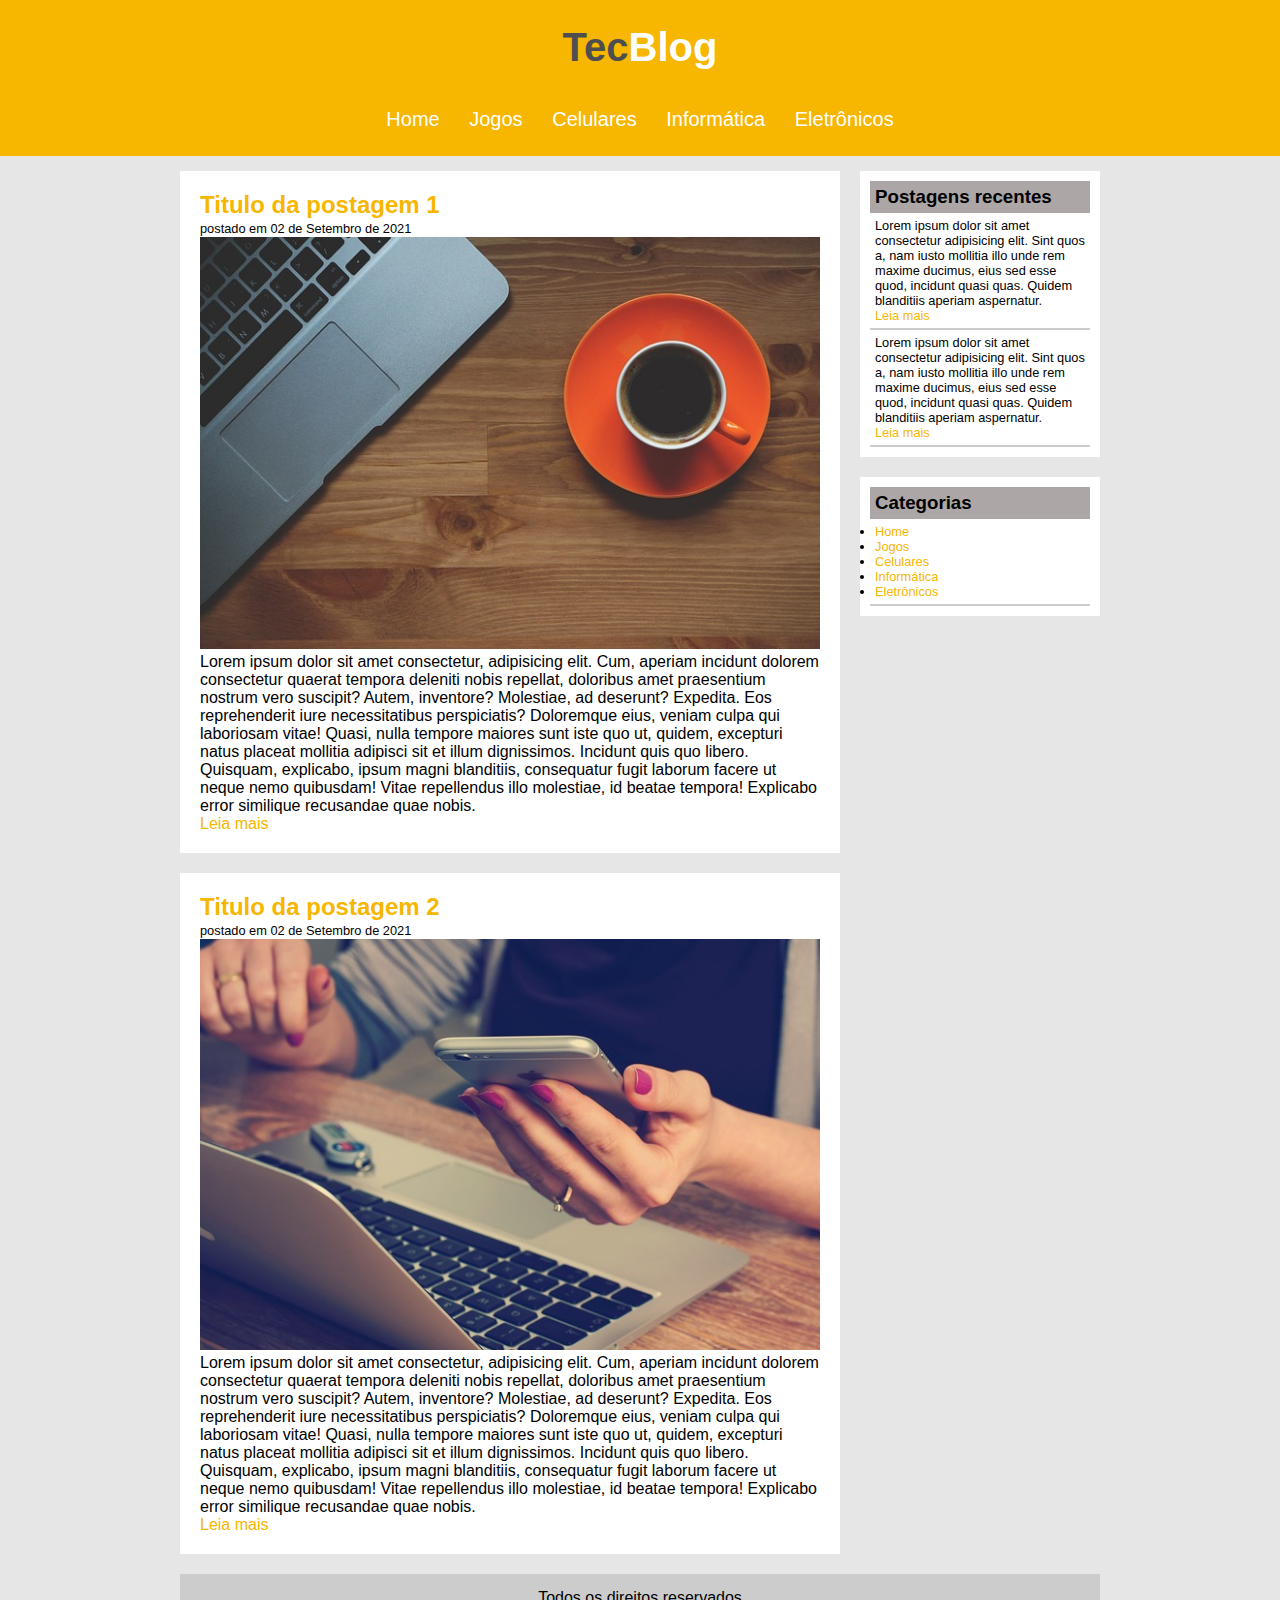
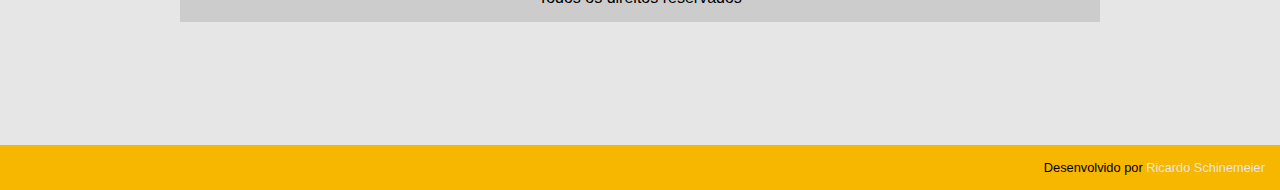
<file: index.html>
<!DOCTYPE html>
<html lang="pt-br">
<head>
    <meta charset="UTF-8">
    <meta http-equiv="X-UA-Compatible" content="IE=edge">
    <meta name="viewport" content="width=device-width, initial-scale=1.0">
    <title>TecBlog</title>
    <link rel="stylesheet" type="text/css" href="style.css">
</head>
<body>
    <header>
        <div id="area-logo">
            <h1>Tec<span class="branco">Blog</span></h1>
        </div>
        <br>    
        <div id="area-menu">
            <a href="index.html">Home</a>
            <a href="jogos.html">Jogos</a>
            <a href="celulares.html">Celulares</a>
            <a href="informatica.html">Informática</a>
            <a href="eletronicos.html">Eletrônicos</a>
        </div>    
    </header>
    
    <section id="area-principal">
<!--Aqui começa a area de postagem-->
        <div id="area-postagens">
        <div class="postagem">
            <h2>Titulo da postagem 1</h2>
            <span class="datapostagem">postado em 02 de Setembro de 2021</span>
            <br>
            <img src="img\imagem1.jpg" width="620px">
            <p>Lorem ipsum dolor sit amet consectetur, adipisicing elit. Cum, aperiam incidunt dolorem consectetur quaerat tempora deleniti nobis repellat, doloribus amet praesentium nostrum vero suscipit? Autem, inventore? Molestiae, ad deserunt? Expedita.
            Eos reprehenderit iure necessitatibus perspiciatis? Doloremque eius, veniam culpa qui laboriosam vitae! Quasi, nulla tempore maiores sunt iste quo ut, quidem, excepturi natus placeat mollitia adipisci sit et illum dignissimos.
            Incidunt quis quo libero. Quisquam, explicabo, ipsum magni blanditiis, consequatur fugit laborum facere ut neque nemo quibusdam! Vitae repellendus illo molestiae, id beatae tempora! Explicabo error similique recusandae quae nobis.</p>
        <a href="">Leia mais</a>
        </div>

        <div class="postagem">
            <h2>Titulo da postagem 2</h2>
            <span class="datapostagem">postado em 02 de Setembro de 2021</span>
            <br>
            <img src="img\imagem4.jpg" width="620px">
            <p>Lorem ipsum dolor sit amet consectetur, adipisicing elit. Cum, aperiam incidunt dolorem consectetur quaerat tempora deleniti nobis repellat, doloribus amet praesentium nostrum vero suscipit? Autem, inventore? Molestiae, ad deserunt? Expedita.
            Eos reprehenderit iure necessitatibus perspiciatis? Doloremque eius, veniam culpa qui laboriosam vitae! Quasi, nulla tempore maiores sunt iste quo ut, quidem, excepturi natus placeat mollitia adipisci sit et illum dignissimos.
            Incidunt quis quo libero. Quisquam, explicabo, ipsum magni blanditiis, consequatur fugit laborum facere ut neque nemo quibusdam! Vitae repellendus illo molestiae, id beatae tempora! Explicabo error similique recusandae quae nobis.</p>
        <a href="">Leia mais</a>
        </div>
        </div>
        <!--Aqui termina a area de postagem-->

        <div id="area-lateral">
            
            <div class="conteudo-lateral">
                <h3>Postagens recentes</h3>
                <div class="postagem-lateral">
                    <p>Lorem ipsum dolor sit amet consectetur adipisicing elit. Sint quos a, nam iusto mollitia illo unde rem maxime ducimus, eius sed esse quod, incidunt quasi quas. Quidem blanditiis aperiam aspernatur.</p>
                    <a href="">Leia mais</a>
                </div>
                <div class="postagem-lateral">
                    <p>Lorem ipsum dolor sit amet consectetur adipisicing elit. Sint quos a, nam iusto mollitia illo unde rem maxime ducimus, eius sed esse quod, incidunt quasi quas. Quidem blanditiis aperiam aspernatur.</p>
                    <a href="">Leia mais</a>
                </div>
            </div>
            
            <div class="conteudo-lateral">
                <h3>Categorias</h3>
                <div class="postagem-lateral" >
                    <ul>
                        <li><a href="index.html">Home</a><br></li>
                        <li><a href="jogos.html">Jogos</a><br></li>
                        <li><a href="celulares.html">Celulares</a><br></li>
                        <li><a href="informatica.html">Informática</a><br></li>
                        <li><a href="eletronicos.html">Eletrônicos</a><br></li>
                </ul>
            </div>
            </div>

        </div>

        <div id="rodape">
            Todos os direitos reservados
        </div>
    </section>
<br><br><br><br><br><br>
    <footer>
        <p class="rodape">Desenvolvido por <a href="https://www.linkedin.com/in/ricardo-schinemeier-737224a1/">Ricardo Schinemeier</a></p>
    </footer>
</body>
</html>
</file>
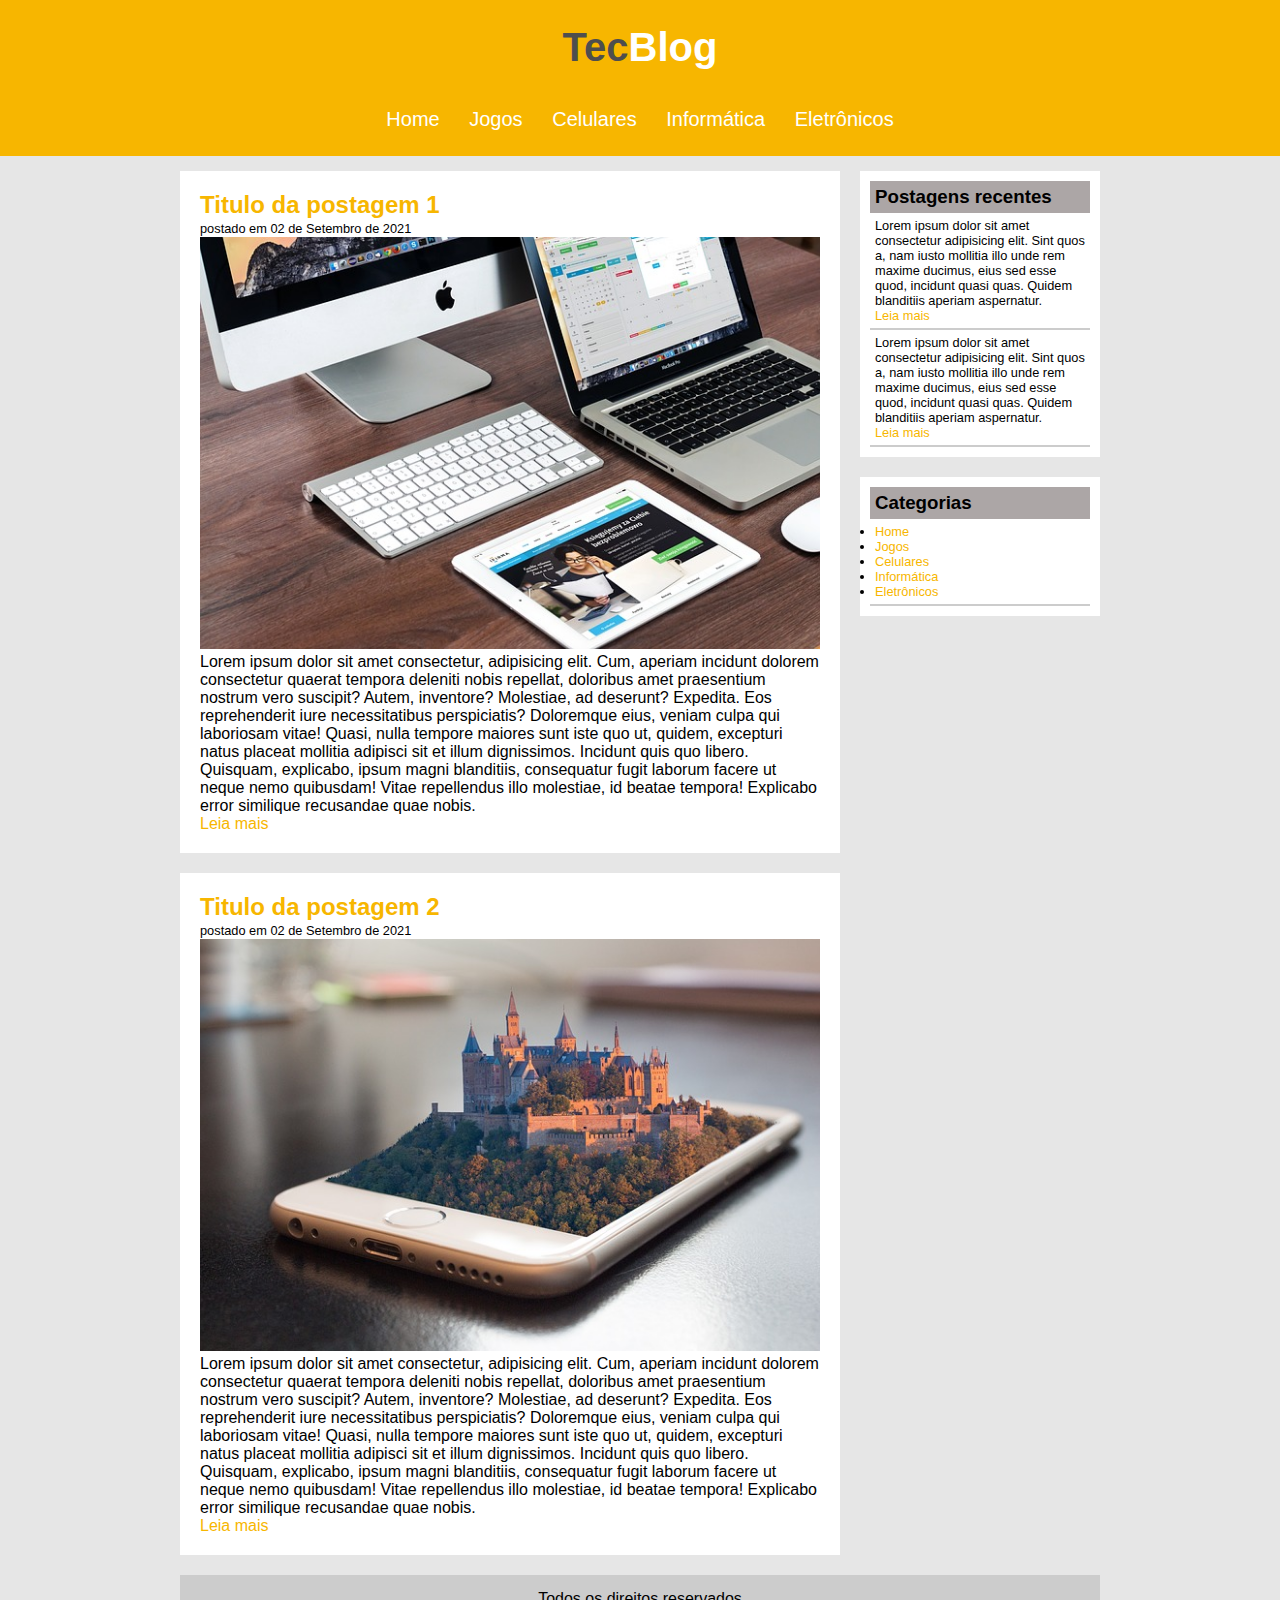
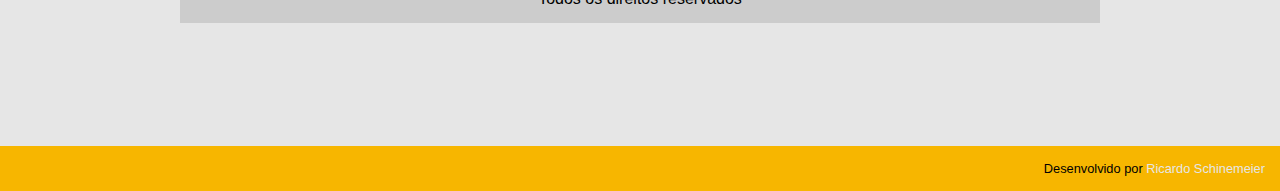
<file: celulares.html>
<!DOCTYPE html>
<html lang="pt-br">
<head>
    <meta charset="UTF-8">
    <meta http-equiv="X-UA-Compatible" content="IE=edge">
    <meta name="viewport" content="width=device-width, initial-scale=1.0">
    <title>Celulares</title>
    <link rel="stylesheet" type="text/css" href="style.css">
</head>
<body>
    <header>
        <div id="area-logo">
            <h1>Tec<span class="branco">Blog</span></h1>
        </div>
        <br>    
        <div id="area-menu">
            <a href="index.html">Home</a>
            <a href="jogos.html">Jogos</a>
            <a href="celulares.html">Celulares</a>
            <a href="informatica.html">Informática</a>
            <a href="eletronicos.html">Eletrônicos</a>
        </div>    
    </header>
    
    <section id="area-principal">
        <!--Aqui começa a area de postagem-->
                <div id="area-postagens">
                <div class="postagem">
                    <h2>Titulo da postagem 1</h2>
                    <span class="datapostagem">postado em 02 de Setembro de 2021</span>
                    <br>
                    <img src="img\imagem2.jpg" width="620px">
                    <p>Lorem ipsum dolor sit amet consectetur, adipisicing elit. Cum, aperiam incidunt dolorem consectetur quaerat tempora deleniti nobis repellat, doloribus amet praesentium nostrum vero suscipit? Autem, inventore? Molestiae, ad deserunt? Expedita.
                    Eos reprehenderit iure necessitatibus perspiciatis? Doloremque eius, veniam culpa qui laboriosam vitae! Quasi, nulla tempore maiores sunt iste quo ut, quidem, excepturi natus placeat mollitia adipisci sit et illum dignissimos.
                    Incidunt quis quo libero. Quisquam, explicabo, ipsum magni blanditiis, consequatur fugit laborum facere ut neque nemo quibusdam! Vitae repellendus illo molestiae, id beatae tempora! Explicabo error similique recusandae quae nobis.</p>
                <a href="">Leia mais</a>
                </div>
        
                <div class="postagem">
                    <h2>Titulo da postagem 2</h2>
                    <span class="datapostagem">postado em 02 de Setembro de 2021</span>
                    <br>
                    <img src="img\imagem3.jpg" width="620px">
                    <p>Lorem ipsum dolor sit amet consectetur, adipisicing elit. Cum, aperiam incidunt dolorem consectetur quaerat tempora deleniti nobis repellat, doloribus amet praesentium nostrum vero suscipit? Autem, inventore? Molestiae, ad deserunt? Expedita.
                    Eos reprehenderit iure necessitatibus perspiciatis? Doloremque eius, veniam culpa qui laboriosam vitae! Quasi, nulla tempore maiores sunt iste quo ut, quidem, excepturi natus placeat mollitia adipisci sit et illum dignissimos.
                    Incidunt quis quo libero. Quisquam, explicabo, ipsum magni blanditiis, consequatur fugit laborum facere ut neque nemo quibusdam! Vitae repellendus illo molestiae, id beatae tempora! Explicabo error similique recusandae quae nobis.</p>
                <a href="">Leia mais</a>
                </div>
                </div>
                <!--Aqui termina a area de postagem-->
        
                <div id="area-lateral">
                    
                    <div class="conteudo-lateral">
                        <h3>Postagens recentes</h3>
                        <div class="postagem-lateral">
                            <p>Lorem ipsum dolor sit amet consectetur adipisicing elit. Sint quos a, nam iusto mollitia illo unde rem maxime ducimus, eius sed esse quod, incidunt quasi quas. Quidem blanditiis aperiam aspernatur.</p>
                            <a href="">Leia mais</a>
                        </div>
                        <div class="postagem-lateral">
                            <p>Lorem ipsum dolor sit amet consectetur adipisicing elit. Sint quos a, nam iusto mollitia illo unde rem maxime ducimus, eius sed esse quod, incidunt quasi quas. Quidem blanditiis aperiam aspernatur.</p>
                            <a href="">Leia mais</a>
                        </div>
                    </div>
                    
                    <div class="conteudo-lateral">
                        <h3>Categorias</h3>
                        <div class="postagem-lateral" >
                            <ul>
                                <li><a href="index.html">Home</a><br></li>
                                <li><a href="jogos.html">Jogos</a><br></li>
                                <li><a href="celulares.html">Celulares</a><br></li>
                                <li><a href="informatica.html">Informática</a><br></li>
                                <li><a href="eletronicos.html">Eletrônicos</a><br></li>
                        </ul>
                    </div>
                    </div>
        
                </div>
                <div id="rodape">
                    Todos os direitos reservados
                </div>
            </section>
        <br><br><br><br><br><br>
    <footer>
        <p class="rodape">Desenvolvido por <a <a href="https://www.linkedin.com/in/ricardo-schinemeier-737224a1/">Ricardo Schinemeier</a></p>
    </footer>
</body>
</html>
</file>
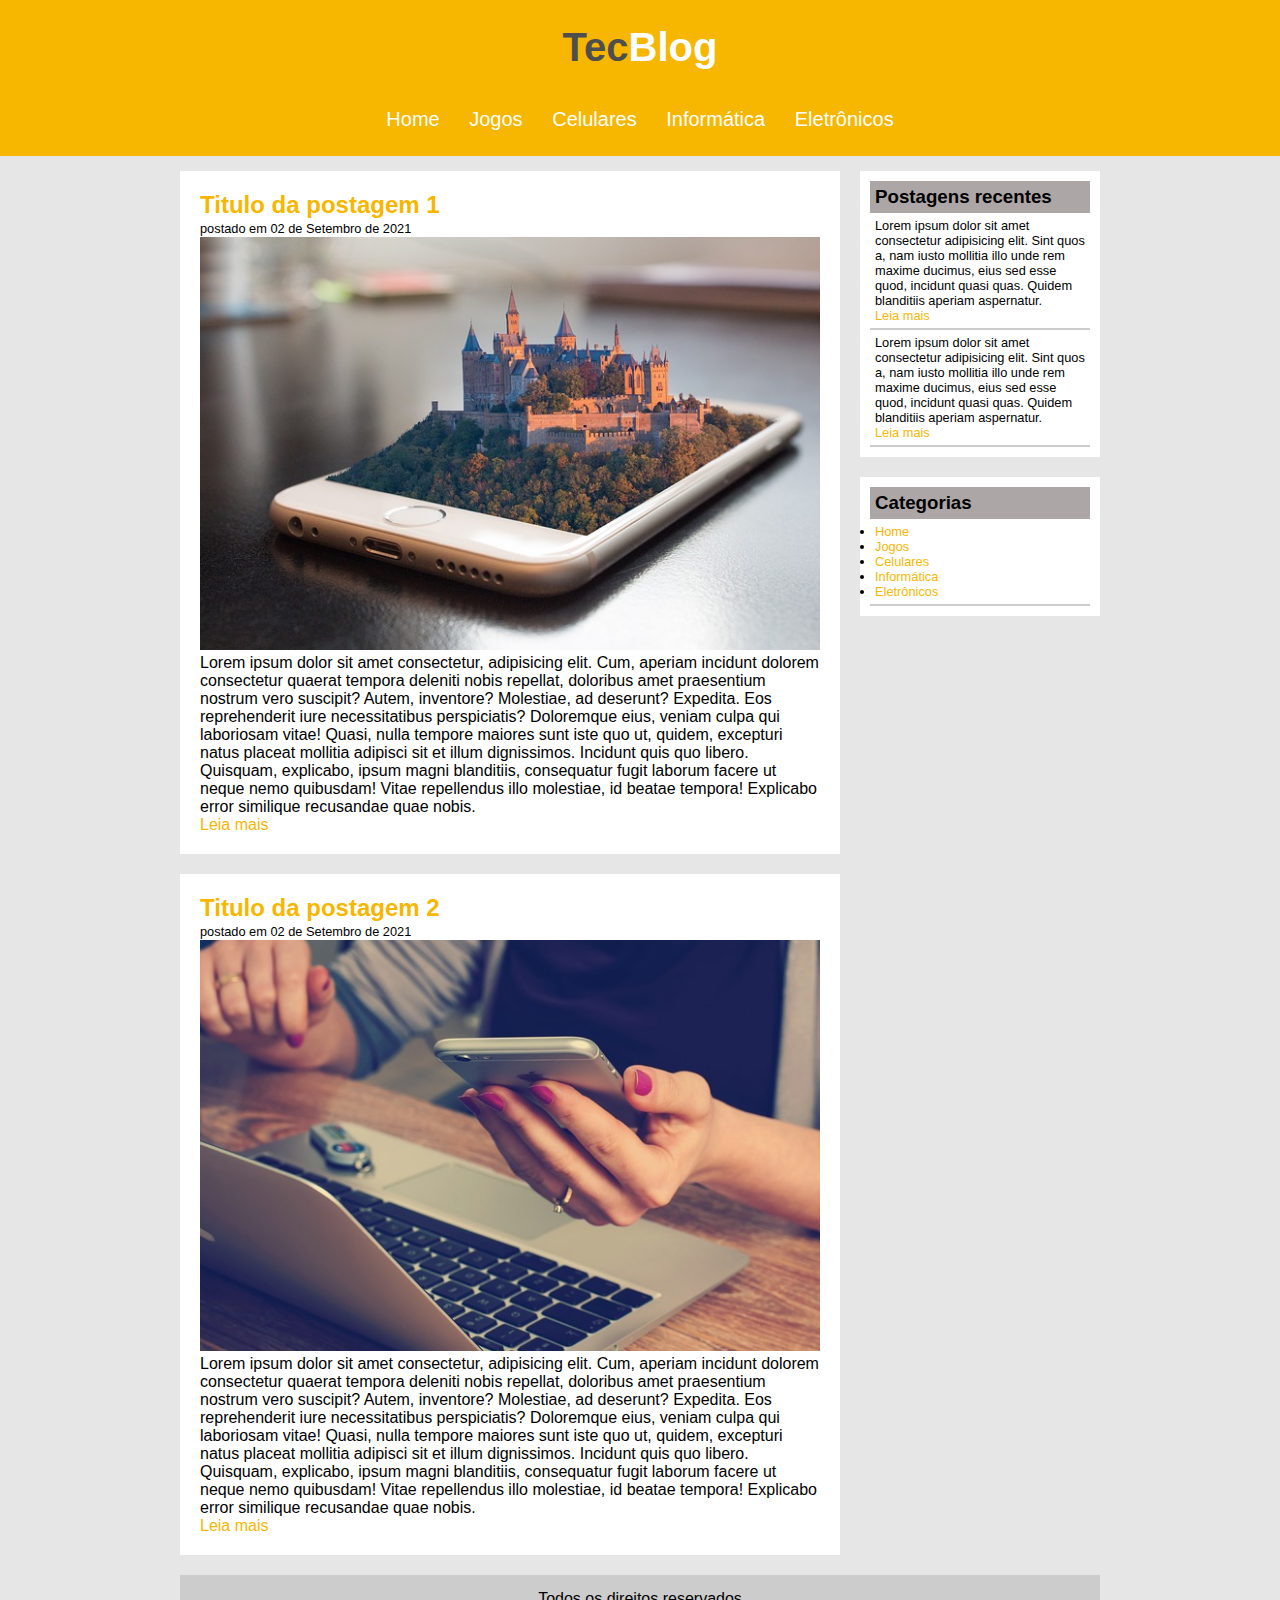
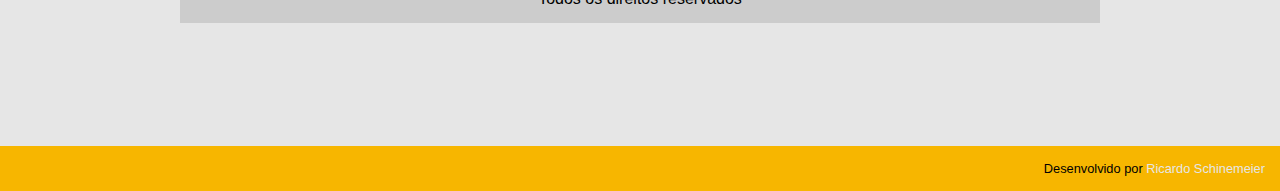
<file: eletronicos.html>
<!DOCTYPE html>
<html lang="pt-br">
<head>
    <meta charset="UTF-8">
    <meta http-equiv="X-UA-Compatible" content="IE=edge">
    <meta name="viewport" content="width=device-width, initial-scale=1.0">
    <title>Eletrônicos</title>
    <link rel="stylesheet" type="text/css" href="style.css">
</head>
<body>
    <header>
        <div id="area-logo">
            <h1>Tec<span class="branco">Blog</span></h1>
        </div>
        <br>    
        <div id="area-menu">
            <a href="index.html">Home</a>
            <a href="jogos.html">Jogos</a>
            <a href="celulares.html">Celulares</a>
            <a href="informatica.html">Informática</a>
            <a href="eletronicos.html">Eletrônicos</a>
        </div>    
    </header>
    <section id="area-principal">
        <!--Aqui começa a area de postagem-->
                <div id="area-postagens">
                <div class="postagem">
                    <h2>Titulo da postagem 1</h2>
                    <span class="datapostagem">postado em 02 de Setembro de 2021</span>
                    <br>
                    <img src="img\imagem3.jpg" width="620px">
                    <p>Lorem ipsum dolor sit amet consectetur, adipisicing elit. Cum, aperiam incidunt dolorem consectetur quaerat tempora deleniti nobis repellat, doloribus amet praesentium nostrum vero suscipit? Autem, inventore? Molestiae, ad deserunt? Expedita.
                    Eos reprehenderit iure necessitatibus perspiciatis? Doloremque eius, veniam culpa qui laboriosam vitae! Quasi, nulla tempore maiores sunt iste quo ut, quidem, excepturi natus placeat mollitia adipisci sit et illum dignissimos.
                    Incidunt quis quo libero. Quisquam, explicabo, ipsum magni blanditiis, consequatur fugit laborum facere ut neque nemo quibusdam! Vitae repellendus illo molestiae, id beatae tempora! Explicabo error similique recusandae quae nobis.</p>
                <a href="">Leia mais</a>
                </div>
        
                <div class="postagem">
                    <h2>Titulo da postagem 2</h2>
                    <span class="datapostagem">postado em 02 de Setembro de 2021</span>
                    <br>
                    <img src="img\imagem4.jpg" width="620px">
                    <p>Lorem ipsum dolor sit amet consectetur, adipisicing elit. Cum, aperiam incidunt dolorem consectetur quaerat tempora deleniti nobis repellat, doloribus amet praesentium nostrum vero suscipit? Autem, inventore? Molestiae, ad deserunt? Expedita.
                    Eos reprehenderit iure necessitatibus perspiciatis? Doloremque eius, veniam culpa qui laboriosam vitae! Quasi, nulla tempore maiores sunt iste quo ut, quidem, excepturi natus placeat mollitia adipisci sit et illum dignissimos.
                    Incidunt quis quo libero. Quisquam, explicabo, ipsum magni blanditiis, consequatur fugit laborum facere ut neque nemo quibusdam! Vitae repellendus illo molestiae, id beatae tempora! Explicabo error similique recusandae quae nobis.</p>
                <a href="">Leia mais</a>
                </div>
                </div>
                <!--Aqui termina a area de postagem-->
        
                <div id="area-lateral">
                    
                    <div class="conteudo-lateral">
                        <h3>Postagens recentes</h3>
                        <div class="postagem-lateral">
                            <p>Lorem ipsum dolor sit amet consectetur adipisicing elit. Sint quos a, nam iusto mollitia illo unde rem maxime ducimus, eius sed esse quod, incidunt quasi quas. Quidem blanditiis aperiam aspernatur.</p>
                            <a href="">Leia mais</a>
                        </div>
                        <div class="postagem-lateral">
                            <p>Lorem ipsum dolor sit amet consectetur adipisicing elit. Sint quos a, nam iusto mollitia illo unde rem maxime ducimus, eius sed esse quod, incidunt quasi quas. Quidem blanditiis aperiam aspernatur.</p>
                            <a href="">Leia mais</a>
                        </div>
                    </div>
                    
                    <div class="conteudo-lateral">
                        <h3>Categorias</h3>
                        <div class="postagem-lateral" >
                            <ul>
                                <li><a href="index.html">Home</a><br></li>
                                <li><a href="jogos.html">Jogos</a><br></li>
                                <li><a href="celulares.html">Celulares</a><br></li>
                                <li><a href="informatica.html">Informática</a><br></li>
                                <li><a href="eletronicos.html">Eletrônicos</a><br></li>
                        </ul>
                    </div>
                    </div>
        
                </div>
                <div id="rodape">
                    Todos os direitos reservados
                </div>
            </section>
        <br><br><br><br><br><br>
    <footer>
        <p class="rodape">Desenvolvido por <a <a href="https://www.linkedin.com/in/ricardo-schinemeier-737224a1/">Ricardo Schinemeier</a></p>
    </footer>
</body>
</html>
</file>
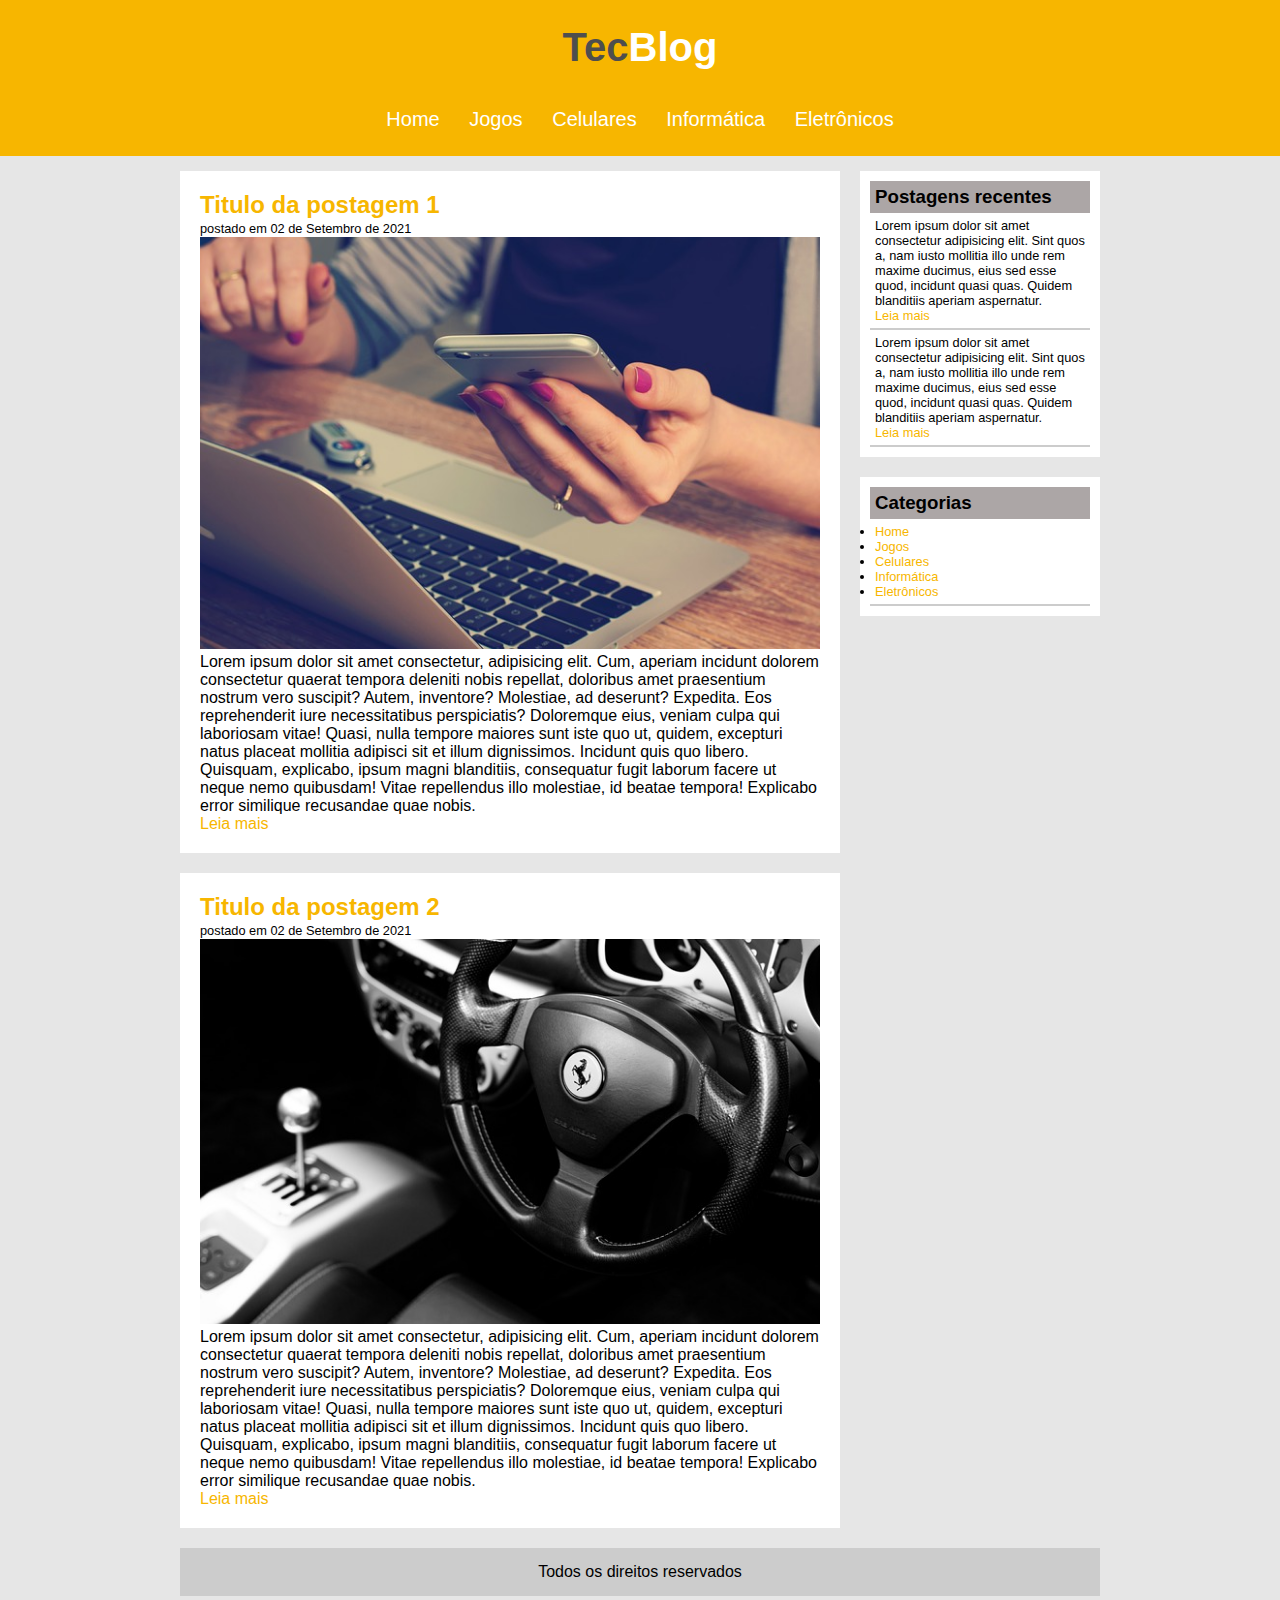
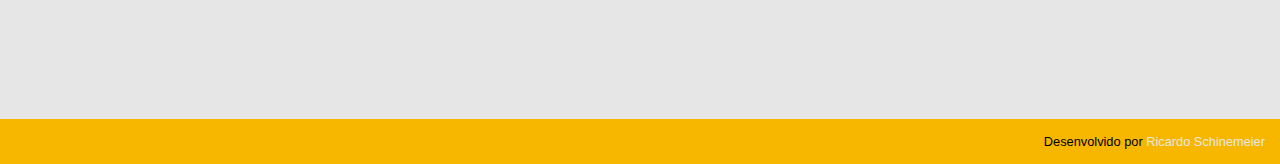
<file: informatica.html>
<!DOCTYPE html>
<html lang="pt-br">
<head>
    <meta charset="UTF-8">
    <meta http-equiv="X-UA-Compatible" content="IE=edge">
    <meta name="viewport" content="width=device-width, initial-scale=1.0">
    <title>Informática</title>
    <link rel="stylesheet" type="text/css" href="style.css">
</head>
<body>
    <header>
        <div id="area-logo">
            <h1>Tec<span class="branco">Blog</span></h1>
        </div>
        <br>    
        <div id="area-menu">
            <a href="index.html">Home</a>
            <a href="jogos.html">Jogos</a>
            <a href="celulares.html">Celulares</a>
            <a href="informatica.html">Informática</a>
            <a href="eletronicos.html">Eletrônicos</a>
        </div>    
    </header>
    <section id="area-principal">
        <!--Aqui começa a area de postagem-->
                <div id="area-postagens">
                <div class="postagem">
                    <h2>Titulo da postagem 1</h2>
                    <span class="datapostagem">postado em 02 de Setembro de 2021</span>
                    <br>
                    <img src="img\imagem4.jpg" width="620px">
                    <p>Lorem ipsum dolor sit amet consectetur, adipisicing elit. Cum, aperiam incidunt dolorem consectetur quaerat tempora deleniti nobis repellat, doloribus amet praesentium nostrum vero suscipit? Autem, inventore? Molestiae, ad deserunt? Expedita.
                    Eos reprehenderit iure necessitatibus perspiciatis? Doloremque eius, veniam culpa qui laboriosam vitae! Quasi, nulla tempore maiores sunt iste quo ut, quidem, excepturi natus placeat mollitia adipisci sit et illum dignissimos.
                    Incidunt quis quo libero. Quisquam, explicabo, ipsum magni blanditiis, consequatur fugit laborum facere ut neque nemo quibusdam! Vitae repellendus illo molestiae, id beatae tempora! Explicabo error similique recusandae quae nobis.</p>
                <a href="">Leia mais</a>
                </div>
        
                <div class="postagem">
                    <h2>Titulo da postagem 2</h2>
                    <span class="datapostagem">postado em 02 de Setembro de 2021</span>
                    <br>
                    <img src="img\imagem5.jpg" width="620px">
                    <p>Lorem ipsum dolor sit amet consectetur, adipisicing elit. Cum, aperiam incidunt dolorem consectetur quaerat tempora deleniti nobis repellat, doloribus amet praesentium nostrum vero suscipit? Autem, inventore? Molestiae, ad deserunt? Expedita.
                    Eos reprehenderit iure necessitatibus perspiciatis? Doloremque eius, veniam culpa qui laboriosam vitae! Quasi, nulla tempore maiores sunt iste quo ut, quidem, excepturi natus placeat mollitia adipisci sit et illum dignissimos.
                    Incidunt quis quo libero. Quisquam, explicabo, ipsum magni blanditiis, consequatur fugit laborum facere ut neque nemo quibusdam! Vitae repellendus illo molestiae, id beatae tempora! Explicabo error similique recusandae quae nobis.</p>
                <a href="">Leia mais</a>
                </div>
                </div>
                <!--Aqui termina a area de postagem-->
        
                <div id="area-lateral">
                    
                    <div class="conteudo-lateral">
                        <h3>Postagens recentes</h3>
                        <div class="postagem-lateral">
                            <p>Lorem ipsum dolor sit amet consectetur adipisicing elit. Sint quos a, nam iusto mollitia illo unde rem maxime ducimus, eius sed esse quod, incidunt quasi quas. Quidem blanditiis aperiam aspernatur.</p>
                            <a href="">Leia mais</a>
                        </div>
                        <div class="postagem-lateral">
                            <p>Lorem ipsum dolor sit amet consectetur adipisicing elit. Sint quos a, nam iusto mollitia illo unde rem maxime ducimus, eius sed esse quod, incidunt quasi quas. Quidem blanditiis aperiam aspernatur.</p>
                            <a href="">Leia mais</a>
                        </div>
                    </div>
                    
                    <div class="conteudo-lateral">
                        <h3>Categorias</h3>
                        <div class="postagem-lateral" >
                            <ul>
                                <li><a href="index.html">Home</a><br></li>
                                <li><a href="jogos.html">Jogos</a><br></li>
                                <li><a href="celulares.html">Celulares</a><br></li>
                                <li><a href="informatica.html">Informática</a><br></li>
                                <li><a href="eletronicos.html">Eletrônicos</a><br></li>
                        </ul>
                    </div>
                    </div>
        
                </div>
                <div id="rodape">
                    Todos os direitos reservados
                </div>
            </section>
        <br><br><br><br><br><br>
    <footer>
        <p class="rodape">Desenvolvido por <a <a href="https://www.linkedin.com/in/ricardo-schinemeier-737224a1/">Ricardo Schinemeier</a></p>
    </footer>
</body>
</html>
</file>
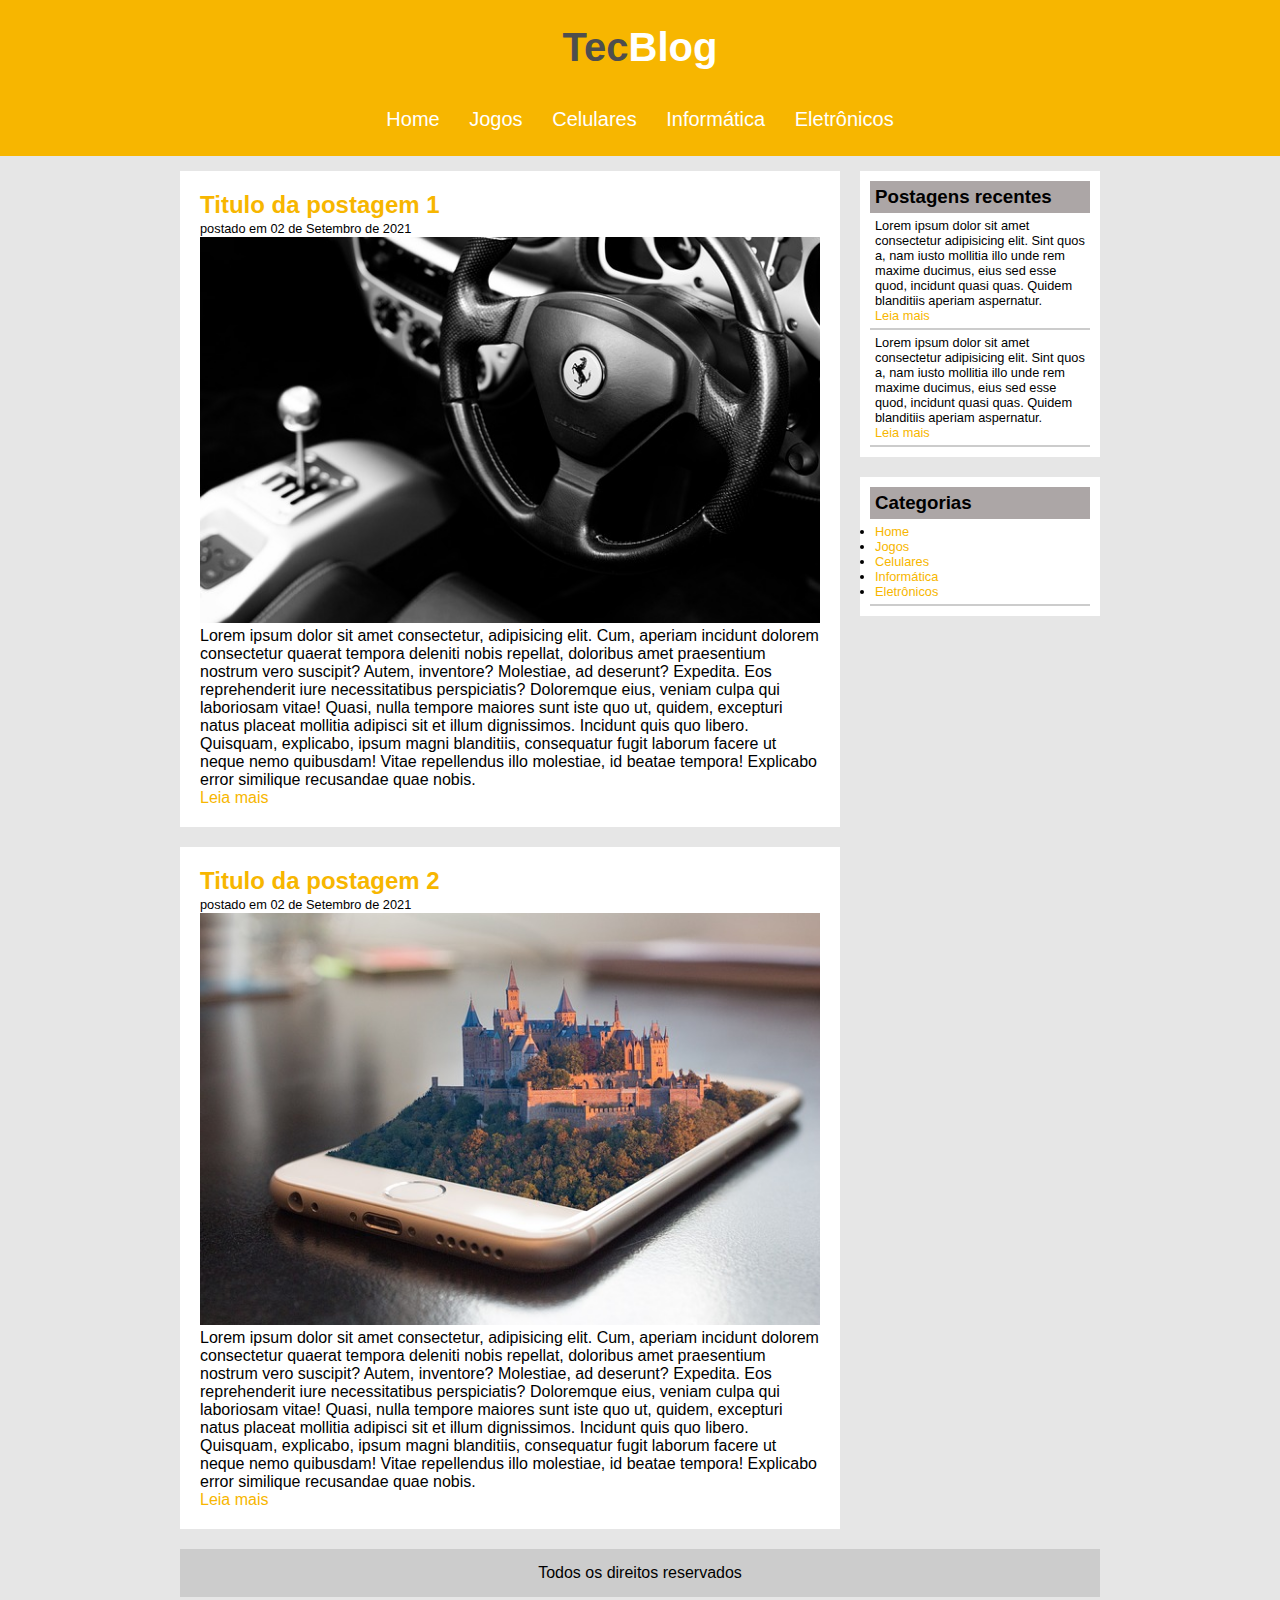
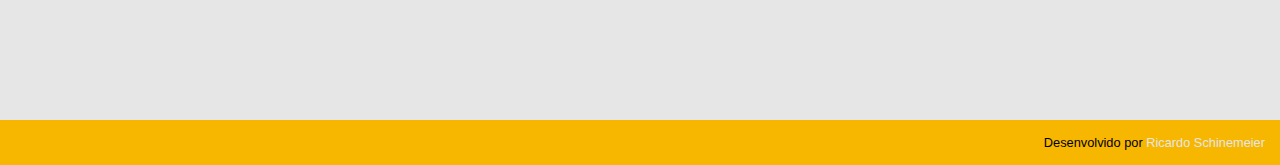
<file: jogos.html>
<!DOCTYPE html>
<html lang="pt-br">
<head>
    <meta charset="UTF-8">
    <meta http-equiv="X-UA-Compatible" content="IE=edge">
    <meta name="viewport" content="width=device-width, initial-scale=1.0">
    <title>Jogos</title>
    <link rel="stylesheet" type="text/css" href="style.css">
</head>
<body>
    <header>
        <div id="area-logo">
            <h1>Tec<span class="branco">Blog</span></h1>
        </div>
        <br>    
        <div id="area-menu">
            <a href="index.html">Home</a>
            <a href="jogos.html">Jogos</a>
            <a href="celulares.html">Celulares</a>
            <a href="informatica.html">Informática</a>
            <a href="eletronicos.html">Eletrônicos</a>
        </div>    
    </header>
    <section id="area-principal">
        <!--Aqui começa a area de postagem-->
                <div id="area-postagens">
                <div class="postagem">
                    <h2>Titulo da postagem 1</h2>
                    <span class="datapostagem">postado em 02 de Setembro de 2021</span>
                    <br>
                    <img src="img\imagem5.jpg" width="620px">
                    <p>Lorem ipsum dolor sit amet consectetur, adipisicing elit. Cum, aperiam incidunt dolorem consectetur quaerat tempora deleniti nobis repellat, doloribus amet praesentium nostrum vero suscipit? Autem, inventore? Molestiae, ad deserunt? Expedita.
                    Eos reprehenderit iure necessitatibus perspiciatis? Doloremque eius, veniam culpa qui laboriosam vitae! Quasi, nulla tempore maiores sunt iste quo ut, quidem, excepturi natus placeat mollitia adipisci sit et illum dignissimos.
                    Incidunt quis quo libero. Quisquam, explicabo, ipsum magni blanditiis, consequatur fugit laborum facere ut neque nemo quibusdam! Vitae repellendus illo molestiae, id beatae tempora! Explicabo error similique recusandae quae nobis.</p>
                <a href="">Leia mais</a>
                </div>
        
                <div class="postagem">
                    <h2>Titulo da postagem 2</h2>
                    <span class="datapostagem">postado em 02 de Setembro de 2021</span>
                    <br>
                    <img src="img\imagem3.jpg" width="620px">
                    <p>Lorem ipsum dolor sit amet consectetur, adipisicing elit. Cum, aperiam incidunt dolorem consectetur quaerat tempora deleniti nobis repellat, doloribus amet praesentium nostrum vero suscipit? Autem, inventore? Molestiae, ad deserunt? Expedita.
                    Eos reprehenderit iure necessitatibus perspiciatis? Doloremque eius, veniam culpa qui laboriosam vitae! Quasi, nulla tempore maiores sunt iste quo ut, quidem, excepturi natus placeat mollitia adipisci sit et illum dignissimos.
                    Incidunt quis quo libero. Quisquam, explicabo, ipsum magni blanditiis, consequatur fugit laborum facere ut neque nemo quibusdam! Vitae repellendus illo molestiae, id beatae tempora! Explicabo error similique recusandae quae nobis.</p>
                <a href="">Leia mais</a>
                </div>
                </div>
                <!--Aqui termina a area de postagem-->
        
                <div id="area-lateral">
                    
                    <div class="conteudo-lateral">
                        <h3>Postagens recentes</h3>
                        <div class="postagem-lateral">
                            <p>Lorem ipsum dolor sit amet consectetur adipisicing elit. Sint quos a, nam iusto mollitia illo unde rem maxime ducimus, eius sed esse quod, incidunt quasi quas. Quidem blanditiis aperiam aspernatur.</p>
                            <a href="">Leia mais</a>
                        </div>
                        <div class="postagem-lateral">
                            <p>Lorem ipsum dolor sit amet consectetur adipisicing elit. Sint quos a, nam iusto mollitia illo unde rem maxime ducimus, eius sed esse quod, incidunt quasi quas. Quidem blanditiis aperiam aspernatur.</p>
                            <a href="">Leia mais</a>
                        </div>
                    </div>
                    
                    <div class="conteudo-lateral">
                        <h3>Categorias</h3>
                        <div class="postagem-lateral" >
                            <ul>
                                <li><a href="index.html">Home</a><br></li>
                                <li><a href="jogos.html">Jogos</a><br></li>
                                <li><a href="celulares.html">Celulares</a><br></li>
                                <li><a href="informatica.html">Informática</a><br></li>
                                <li><a href="eletronicos.html">Eletrônicos</a><br></li>
                        </ul>
                    </div>
                    </div>
        
                </div>
                <div id="rodape">
                    Todos os direitos reservados
                </div>
            </section>
        <br><br><br><br><br><br>
    <footer>
        <p class="rodape">Desenvolvido por <a <a href="https://www.linkedin.com/in/ricardo-schinemeier-737224a1/">Ricardo Schinemeier</a></p>
    </footer>
</body>
</html>
</file>
<file: style.css>
*{
    margin: 0;
    padding: 0;
}
body{
    font-size: 1em;
    font-family: Arial, Helvetica, sans-serif;
    background-color: #e6e6e6;
}

header{
    background-color:#f7b600;
    padding: 15px;
    text-align: center;
}

#area-logo, #area-menu{
    padding: 10px;
}

#area-menu{
    color:white;
    font-size: 20px;
    padding: 10px;
}

h1{
    color: #4e4e4e;
    font-size: 2.5em;
}

h2{
    color:#f7b600;
}

.branco{
    color:white;
}
/*Cor do link antes de ser clicado*/
#area-menu a:link, #area-menu a:visited{
    padding: 8px 12px;
    color:rgb(255, 255, 255);
}

/*Cor do link depois de ser clicado*/
/*a:visited{
    color:blueviolet
}*/
a{
    color:#f7b600;
    text-decoration: none;
}

a:hover{
    text-decoration: underline;
}
/*cor do link ao passar o mouse por cima*/
#area-menu a:hover{
    background-color:rgb(255, 255, 255);
    color:#f7b600;
    border-radius: 7px;
    text-decoration: none;
}

/*cor no instante do click do mouse*/
#area-menu a:active{
    color:rgb(255, 166, 0)
}

#area-principal{
    width: 920px;
    margin:0 auto;
    padding:15px;
}

#area-postagens{
    width: 660px;
    float:left
}

#area-lateral{
    width: 240px;
    float: right;
    
}

.postagem{
    padding:20px;
    margin-bottom: 20px;
    background-color: white;
}

#rodape{
    clear: both;
    background-color: #ccc;
    padding: 15px;
    text-align: center;
}

.rodape a{
    color: #e6e6e6;
}
footer{
    padding: 15px;
    background-color: #f7b600;
    text-align: right;
    font-size:0.8em;
}

.datapostagem{
    font-size:0.8em;
    border-bottom: 1px solid #f4f4f4;
    padding-bottom: 10px;
    margin-bottom: 10px;
}

.conteudo-lateral{
    background-color: white;
    padding: 10px;
    margin-bottom: 20px;
}

#area-lateral h3{
    background-color: #aca6a6;
    color: rgb(0, 0, 0);
    padding: 5px;
}

.postagem-lateral{
    font-size: 0.8em; 
    padding: 5px;  
    border-bottom: 2px solid #ccc;
}
</file>
